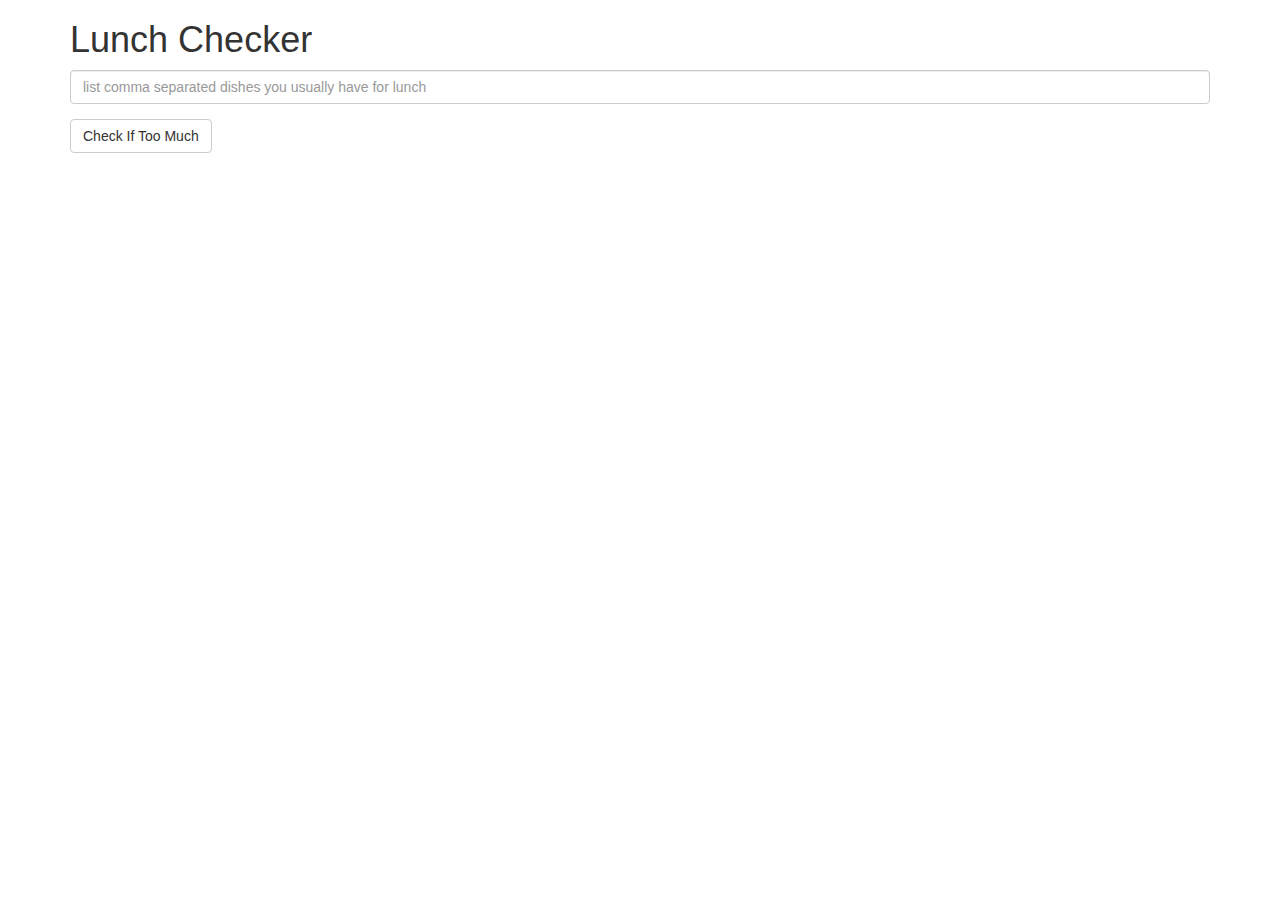
<file: angularjs module-1 assignment/index.html>
<!doctype html>
<html lang="en">
  <head>
    <title>Lunch Checker</title>
    <meta name="viewport" content="width=device-width, initial-scale=1">
    <link rel="stylesheet" href="styles/bootstrap.min.css">
    <script src="angular.min.js"></script>
    <script src="app.js"></script>
    <style>
      .message { font-size: 1.3em; font-weight: bold; }
    </style>
  </head>
<body ng-app="LunchCheck" >
   <div class="container" 
        ng-controller='LunchCheckController'>
     <h1>Lunch Checker</h1>
         <div class="form-group" >
             <input id="lunch-menu" type="text"
             placeholder="list comma separated dishes you usually have for lunch"
             class="form-control" 
             ng-model="name" >
 
         </div>
         <div class="form-group">
             <button class="btn btn-default" ng-click="calculatenumber()"
             >Check If Too Much</button>
         </div>
         <div class="form-group message" >
           <!-- Your message can go here. -->
           {{messagetome}}
         </div>
   </div>

</body>
</html>
</file>
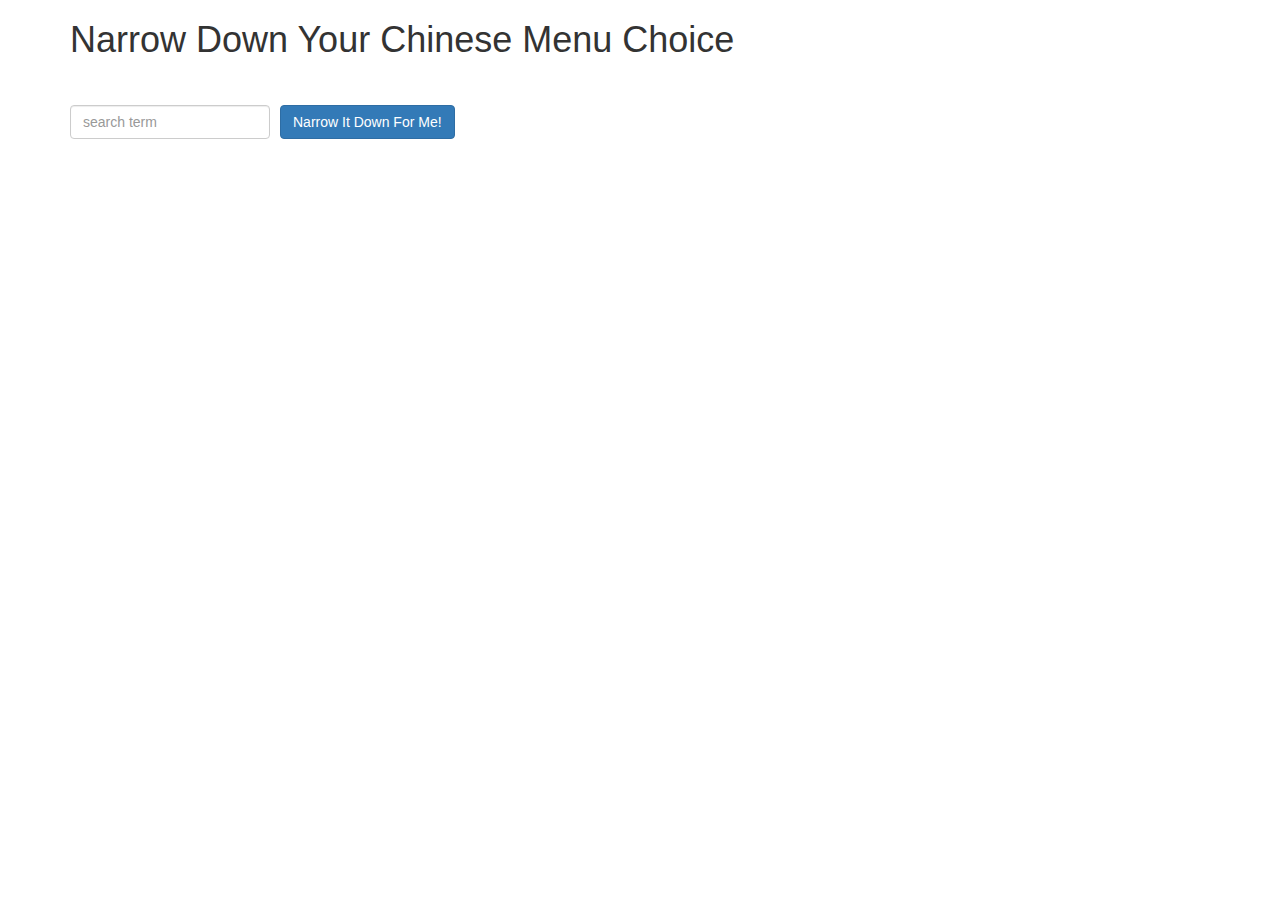
<file: angularjs module-3 assignment/index.html>
<!doctype html>
<html lang="en">
  <head>
    <meta charset="utf-8">
    <meta http-equiv="x-ua-compatible" content="ie=edge">
    <title>Narrow Down Your Menu Choice</title>
    <meta name="viewport" content="width=device-width, initial-scale=1">
    <link rel="icon" href="../favicon.ico" type="image/x-icon">

    <link rel="stylesheet" href="styles/bootstrap.min.css">
    <link rel="stylesheet" href="styles/styles.css">
    <link rel="stylesheet" href="styles/loader.css">

    <script src="app/angular.min.js"></script>
    <script src="app/app.js"></script>
    <script src="app/constants.js"></script>
    <script src="app/menusearch.service.js"></script>
    <script src="app/narrowitdown.controller.js"></script>
    <script src="app/found-items/found-items.directive.js"></script>
    <script src="app/loader/loader.directive.js"></script>
  </head>
  <body ng-app="NarrowItDownApp">
    <div class="container" ng-controller="NarrowItDownController as search">
      <h1>Narrow Down Your Chinese Menu Choice</h1>

      <div class="row">
        <div class="col-md-12">
          <form class="form">
            <div class="form-group">
              <input type="text" placeholder="search term" class="form-control" ng-model="search.searchTerm">
            </div>
            <div class="form-group narrow-button">
              <button class="btn btn-primary" ng-click="search.searchMenuItem()" type="submit">Narrow It Down For Me!</button>
            </div>
          </form>
        </div>
      </div>

      <!-- Bonus loader (see Bonus section of the assignment) -->
      <loader ng-if="search.loading"></loader>

      <!-- found-items should be implemented as a component -->
      <found-items
        ng-if="!search.loading"
        items="search.found"
        message="search.message"
        on-remove="search.removeMenuItem(index)">
      </found-items>
    </div>

  </div>
</body>
</html>
</file>
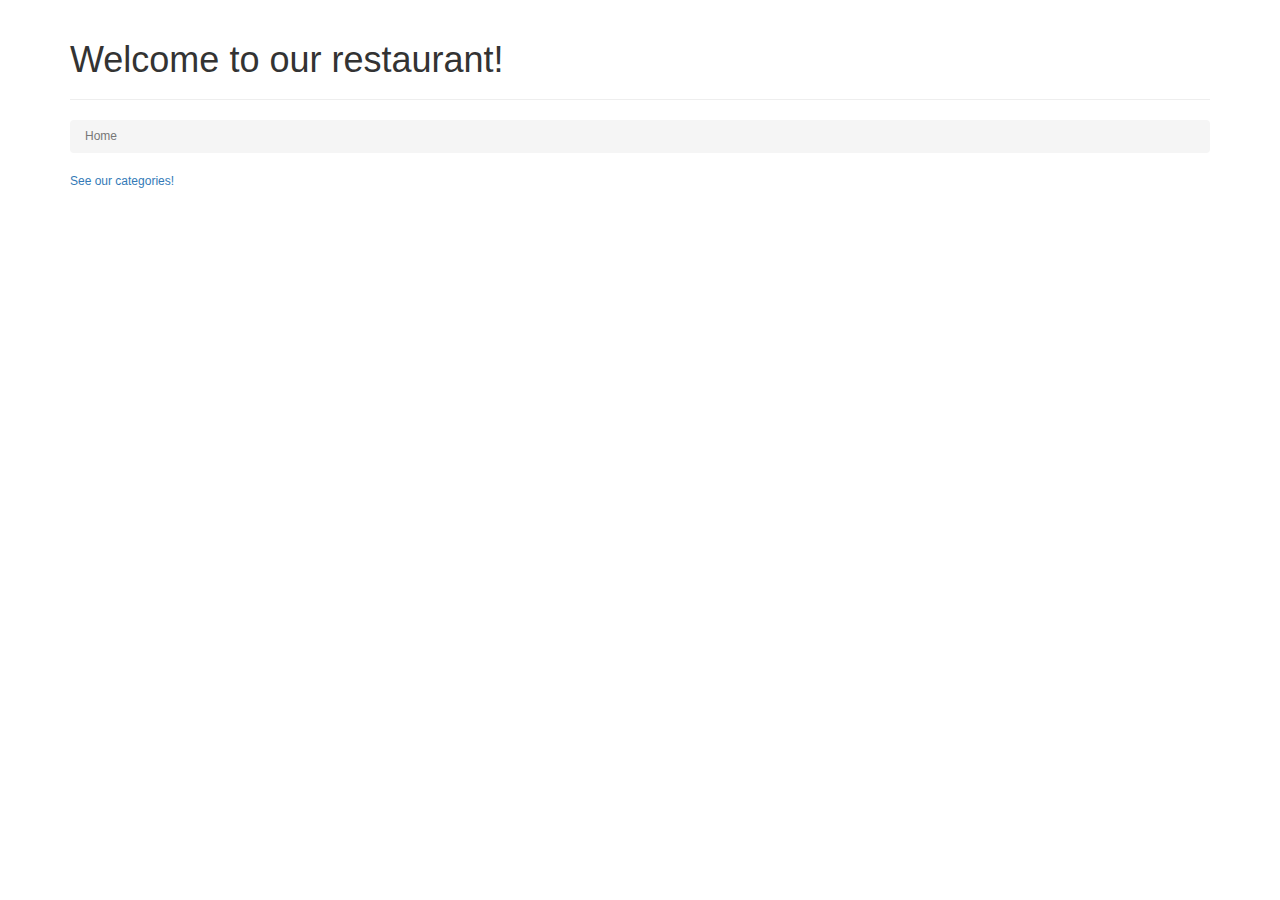
<file: angularjs module-4 assignment/index.html>
<!doctype html>
<html>
  <head>
    <meta charset="utf-8">
    <meta http-equiv="x-ua-compatible" content="ie=edge">
    <title>Menu App</title>
    <meta name="viewport" content="width=device-width, initial-scale=1">
    <link rel="icon" href="../favicon.ico" type="image/x-icon">

    <link rel="stylesheet" href="css/bootstrap.min.css">
    <link rel="stylesheet" href="css/loader.css">
    <link rel="stylesheet" href="css/styles.css">
  </head>
  <body ng-app='MenuApp'>
    <div class="container">
      <div class="page-header">
        <h1>Welcome to our restaurant!</h1>
      </div>
      <ui-view></ui-view>
    </div>

    <!-- Libraries -->
    <script src="lib/angular.min.js"></script>
    <script src="lib/angular-ui-router.min.js"></script>

    <!-- Modules -->
    <script src="app/menuapp/menuapp.module.js"></script>
    <script src="app/data/data.module.js"></script>
    <script src="app/spinner/spinner.module.js"></script>

    <!-- Routes -->
    <script src="app/routes.js"></script>

    <!-- 'data' module artifacts -->
    <script src="app/data/constants.js"></script>
    <script src="app/data/menudata.service.js"></script>

    <!-- 'MenuApp' module artifacts -->
    <script src="app/menuapp/categories/categories.component.js"></script>
    <script src="app/menuapp/categories/categories.controller.js"></script>
    <script src="app/menuapp/items/items.component.js"></script>
    <script src="app/menuapp/items/items.controller.js"></script>

    <!-- 'spinner' module artifacts -->
    <script src="app/spinner/loadingspinner.component.js"></script>
  </body>
</html>
</file>
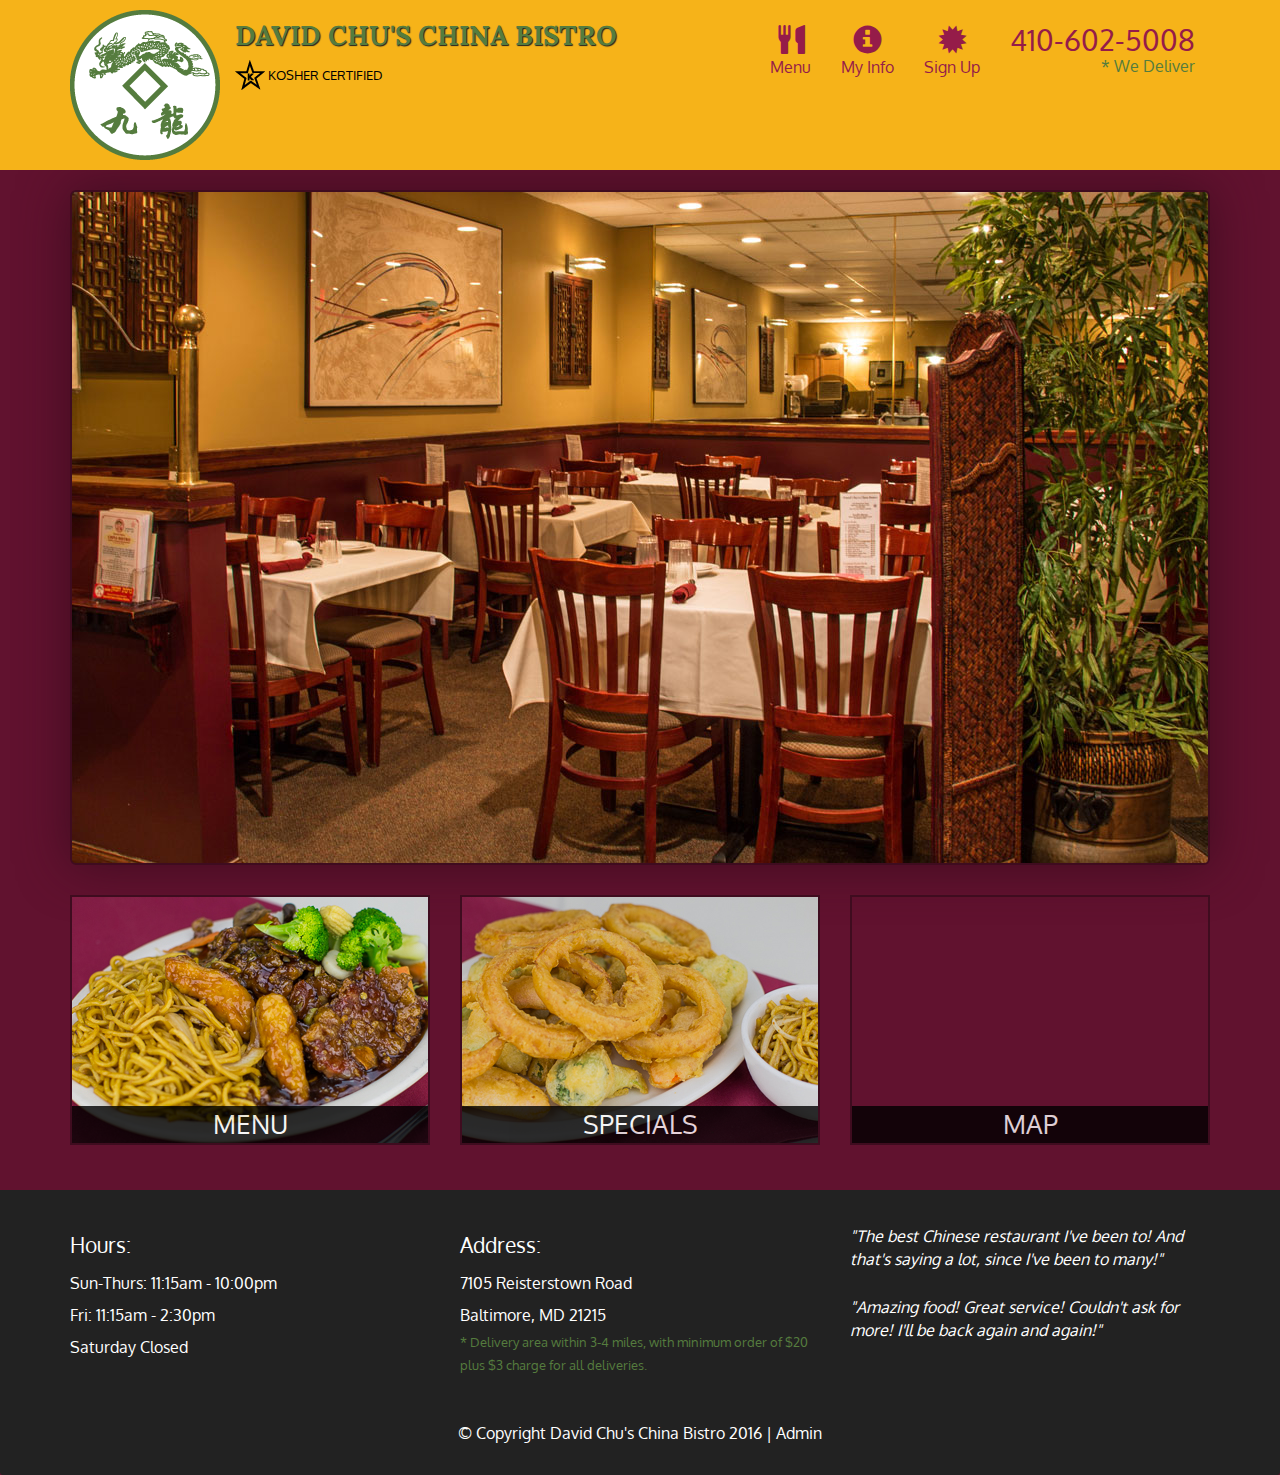
<file: angularjs module-5 assignment/index.html>
<!DOCTYPE html>
<html lang="en">
  <head>
    <meta charset="utf-8">
    <meta http-equiv="X-UA-Compatible" content="IE=edge">
    <meta name="viewport" content="width=device-width, initial-scale=1">
    <title>David Chu's China Bistro</title>
    <link href='https://fonts.googleapis.com/css?family=Oxygen:400,300,700' rel='stylesheet' type='text/css'>
    <link href='https://fonts.googleapis.com/css?family=Lora' rel='stylesheet' type='text/css'>
    <link rel="stylesheet" href="css/bootstrap.min.css">
    <link rel="stylesheet" href="css/restaurant.css">
    <link rel="stylesheet" href="css/common.css">
  </head>
  <body ng-app="restaurant" ng-strict-di>

    <!-- Fixed position loading indicator -->
    <loading class="loading-indicator"></loading>

    <header>
      <nav id="header-nav" class="navbar navbar-default">
        <div class="container">
          <div class="navbar-header">
            <a href="index.html" class="pull-left visible-md visible-lg">
              <div id="logo-img" alt="Logo image"></div>
            </a>

            <div class="navbar-brand">
              <a href="index.html"><h1>David Chu's China Bistro</h1></a>
              <p>
              <img src="images/star-k-logo.png" alt="Kosher certification">
              <span>Kosher Certified</span>
              </p>
            </div>

            <button id="navbarToggle" type="button" class="navbar-toggle collapsed" data-toggle="collapse" data-target="#collapsable-nav" aria-expanded="false">
              <span class="sr-only">Toggle navigation</span>
              <span class="icon-bar"></span>
              <span class="icon-bar"></span>
              <span class="icon-bar"></span>
            </button>
          </div>

          <div id="collapsable-nav" class="collapse navbar-collapse">
            <ul id="nav-list" class="nav navbar-nav navbar-right">
              <li id="navHomeButton" class="visible-xs">
                <a href="index.html">
                  <span class="glyphicon glyphicon-home"></span> Home</a>
              </li>
              <li id="navMenuButton" ui-sref-active="active">
                <a ui-sref="public.menu">
                  <span class="glyphicon glyphicon-cutlery"></span><br class="hidden-xs"> Menu</a>
              </li>
              <li>
                <a ui-sref="public.myinfo">
                  <span class="glyphicon glyphicon-info-sign"></span><br class="hidden-xs"> My Info</a>
              </li>
              <li>
                <a ui-sref="public.signup">
                  <span class="glyphicon glyphicon-certificate"></span><br class="hidden-xs"> Sign Up</a>
              </li>
              <li id="phone" class="hidden-xs">
                <a href="tel:410-602-5008">
                  <span>410-602-5008</span></a><div>* We Deliver</div>
              </li>
            </ul><!-- #nav-list -->
          </div><!-- .collapse .navbar-collapse -->
        </div><!-- .container -->
      </nav><!-- #header-nav -->
    </header>

    <div id="call-btn" class="visible-xs">
      <a class="btn" href="tel:410-602-5008">
        <span class="glyphicon glyphicon-earphone"></span>
        410-602-5008
      </a>
    </div>
    <div id="xs-deliver" class="text-center visible-xs">* We Deliver</div>

    <ui-view>
      <div class="text-center initial-loading">
        <h2>Loading Site...</h2>
      </div>
    </ui-view>

    <footer class="panel-footer">
      <div class="container">
        <div class="row">
          <section id="hours" class="col-sm-4">
            <span>Hours:</span><br>
            Sun-Thurs: 11:15am - 10:00pm<br>
            Fri: 11:15am - 2:30pm<br>
            Saturday Closed
            <hr class="visible-xs">
          </section>
          <section id="address" class="col-sm-4">
            <span>Address:</span><br>
            7105 Reisterstown Road<br>
            Baltimore, MD 21215
            <p>* Delivery area within 3-4 miles, with minimum order of $20 plus $3 charge for all deliveries.</p>
            <hr class="visible-xs">
          </section>
          <section id="testimonials" class="col-sm-4">
            <p>"The best Chinese restaurant I've been to! And that's saying a lot, since I've been to many!"</p>
            <p>"Amazing food! Great service! Couldn't ask for more! I'll be back again and again!"</p>
          </section>
        </div>
        <div class="text-center">
          &copy; Copyright David Chu's China Bistro 2016 |
          <a ui-sref="admin.auth">Admin</a></div>
      </div>
    </footer>

    <!-- Libs -->
    <script src="lib/jquery-2.1.4.min.js"></script>
    <script src="lib/bootstrap.min.js"></script>
    <script src="lib/angular.min.js"></script>
    <script src="lib/angular-ui-router.min.js"></script>

    <!-- Main Restaurant Module -->
    <script src="src/restaurant.module.js"></script>

    <!-- Common Module -->
    <script src="src/common/common.module.js"></script>
    <script src="src/common/loading/loading.component.js"></script>
    <script src="src/common/loading/loading.interceptor.js"></script>
    <script src="src/common/menu.service.js"></script>

    <!-- Public Module -->
    <script src="src/public/public.module.js"></script>
    <script src="src/public/public.routes.js"></script>
    <script src="src/public/menu/menu.controller.js"></script>
    <script src="src/public/menu-category/menu-category.component.js"></script>
    <script src="src/public/menu-items/menu-items.controller.js"></script>
    <script src="src/public/menu-item/menu-item.component.js"></script>
    <script src="src/public/sign-up/sign-up.controller.js"></script>
    <script src="src/public/my-info/my-info.controller.js"></script>
    <!-- ADMIN SITE -->

    <!--Application files -->

  </body>

</html>
</file>
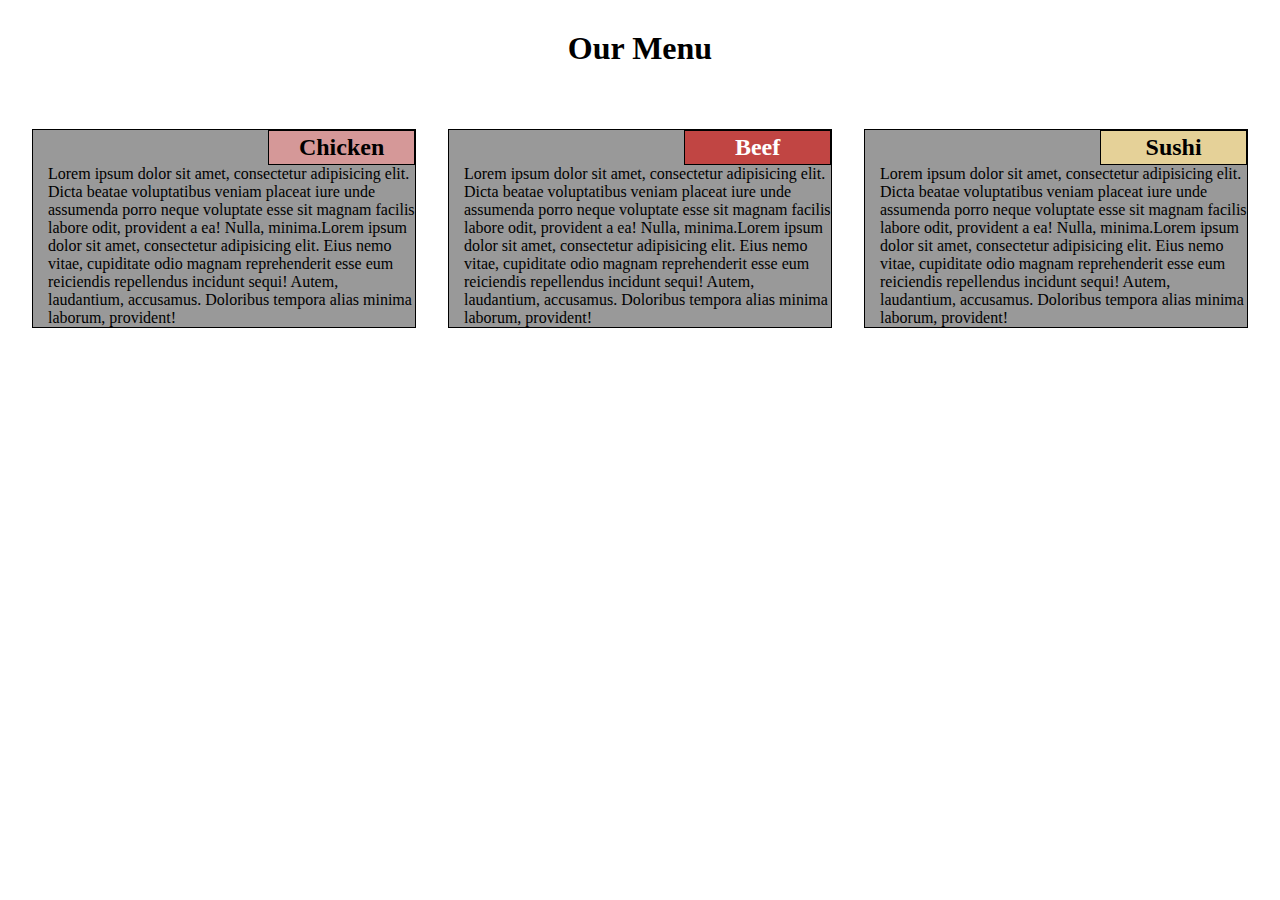
<file: module2-solution/index.html>
<!DOCTYPE html>
<meta charset="utf-8">
<meta name="viewport" content="width=device-width,  initial-scale=1" >
<html>
<head>
	<title>hello coursera</title>
	<link rel="stylesheet" href="css/Styles.css">
</head>
<body>
<h1>Our Menu</h1>
<div class="container">
<nav class="row">
	<section class="col-lg-3 col-md-5 col-sm-12">
    <h2 id="pink">Chicken</h2>
		Lorem ipsum dolor sit amet, consectetur adipisicing elit. Dicta beatae voluptatibus veniam placeat iure unde assumenda porro neque voluptate esse sit magnam facilis labore odit, provident a ea! Nulla, minima.Lorem ipsum dolor sit amet, consectetur adipisicing elit. Eius nemo vitae, cupiditate odio magnam reprehenderit esse eum reiciendis repellendus incidunt sequi! Autem, laudantium, accusamus. Doloribus tempora alias minima laborum, provident!</section>
	<section class="col-lg-3 col-md-5 col-sm-12">
    <h2 id="red">Beef</h2>
		Lorem ipsum dolor sit amet, consectetur adipisicing elit. Dicta beatae voluptatibus veniam placeat iure unde assumenda porro neque voluptate esse sit magnam facilis labore odit, provident a ea! Nulla, minima.Lorem ipsum dolor sit amet, consectetur adipisicing elit. Eius nemo vitae, cupiditate odio magnam reprehenderit esse eum reiciendis repellendus incidunt sequi! Autem, laudantium, accusamus. Doloribus tempora alias minima laborum, provident!</section>
	<section class="col-lg-3 col-md-12 col-sm-12">
<h2 id="yellow">Sushi</h2>
		Lorem ipsum dolor sit amet, consectetur adipisicing elit. Dicta beatae voluptatibus veniam placeat iure unde assumenda porro neque voluptate esse sit magnam facilis labore odit, provident a ea! Nulla, minima.Lorem ipsum dolor sit amet, consectetur adipisicing elit. Eius nemo vitae, cupiditate odio magnam reprehenderit esse eum reiciendis repellendus incidunt sequi! Autem, laudantium, accusamus. Doloribus tempora alias minima laborum, provident!</section>
</nav>
</div>
</body>
</html>
</file>
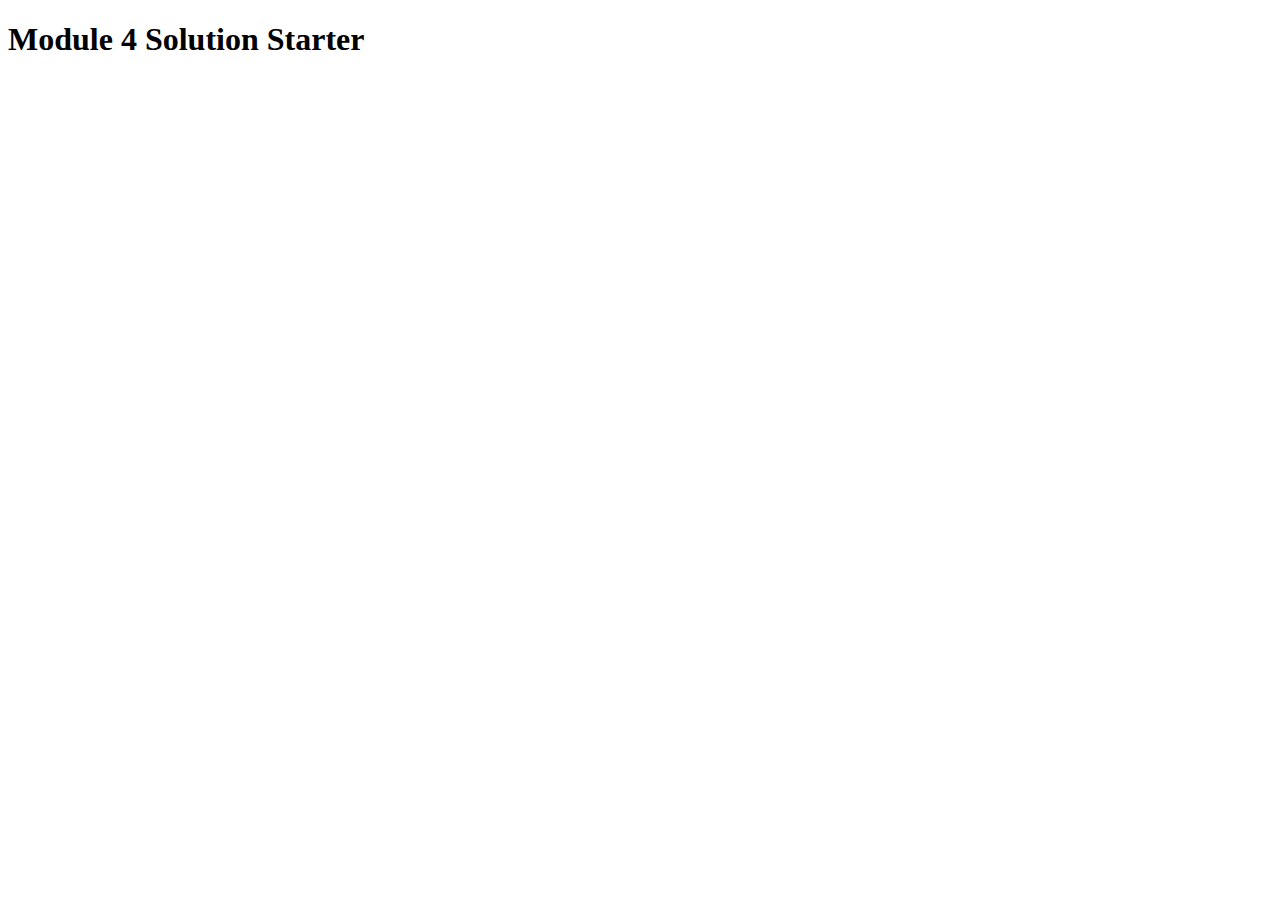
<file: module4-solution/index.html>
<!DOCTYPE html>
<html>
<head>
  <meta charset="utf-8">
  <title>Module 4 Solution Starter</title>
  <script>
    var names = []; // DO NOT REMOVE
  </script>
  <script src="SpeakHello.js"></script>
  <script src="SpeakGoodBye.js"></script>
  <script src="script.js"></script>
</head>
<body>
  <h1>Module 4 Solution Starter</h1>
</body>
</html>
</file>
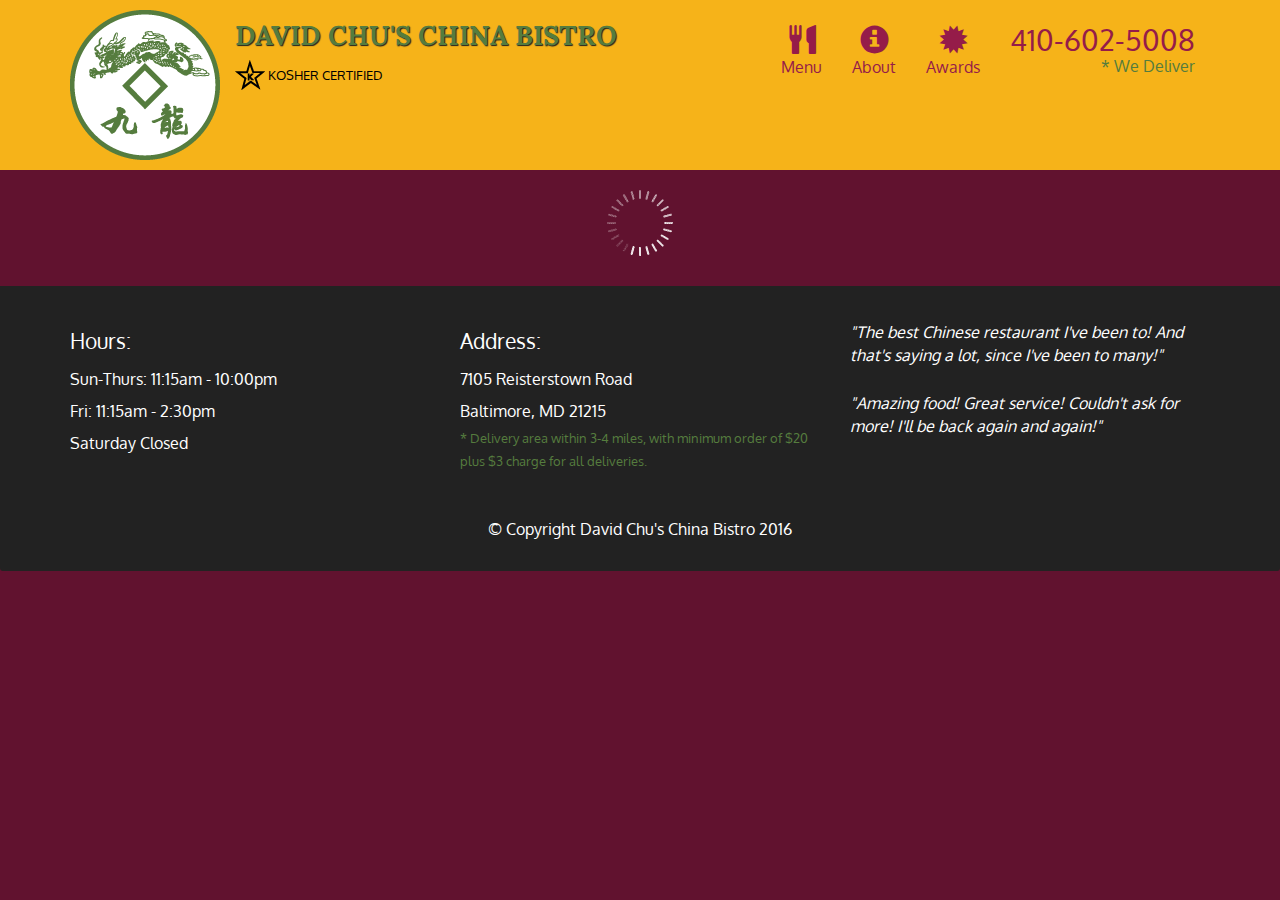
<file: module5-solution/index.html>
<!doctype html>
<html lang="en">
  <head>
    <meta charset="utf-8">
    <meta http-equiv="X-UA-Compatible" content="IE=edge">
    <meta name="viewport" content="width=device-width, initial-scale=1">
    <title>David Chu's China Bistro</title>
    <link rel="stylesheet" href="css/bootstrap.min.css">
    <link rel="stylesheet" href="css/styles.css">
    <link href='https://fonts.googleapis.com/css?family=Oxygen:400,300,700' rel='stylesheet' type='text/css'>
    <link href='https://fonts.googleapis.com/css?family=Lora' rel='stylesheet' type='text/css'>
  </head>
<body>
  <header>
    <nav id="header-nav" class="navbar navbar-default">
      <div class="container">
        <div class="navbar-header">
          <a href="index.html" class="pull-left visible-md visible-lg">
            <div id="logo-img" alt="Logo image"></div>
          </a>

          <div class="navbar-brand">
            <a href="index.html"><h1>David Chu's China Bistro</h1></a>
            <p>
              <img src="images/star-k-logo.png" alt="Kosher certification">
              <span>Kosher Certified</span>
            </p>
          </div>

          <button id="navbarToggle" type="button" class="navbar-toggle collapsed" data-toggle="collapse" data-target="#collapsable-nav" aria-expanded="false">
            <span class="sr-only">Toggle navigation</span>
            <span class="icon-bar"></span>
            <span class="icon-bar"></span>
            <span class="icon-bar"></span>
          </button>
        </div>
        
        <div id="collapsable-nav" class="collapse navbar-collapse">
           <ul id="nav-list" class="nav navbar-nav navbar-right">
            <li id="navHomeButton" class="visible-xs active">
              <a href="index.html">
                <span class="glyphicon glyphicon-home"></span> Home</a>
            </li>
            <li id="navMenuButton">
              <a href="#" onclick="$dc.loadMenuCategories();">
                <span class="glyphicon glyphicon-cutlery"></span><br class="hidden-xs"> Menu</a>
            </li>
            <li>
              <a href="#">
                <span class="glyphicon glyphicon-info-sign"></span><br class="hidden-xs"> About</a>
            </li>
            <li>
              <a href="#">
                <span class="glyphicon glyphicon-certificate"></span><br class="hidden-xs"> Awards</a>
            </li>
            <li id="phone" class="hidden-xs">
              <a href="tel:410-602-5008">
                <span>410-602-5008</span></a><div>* We Deliver</div>
            </li>
          </ul><!-- #nav-list -->
        </div><!-- .collapse .navbar-collapse -->
      </div><!-- .container -->
    </nav><!-- #header-nav -->
  </header>

  <div id="call-btn" class="visible-xs">
    <a class="btn" href="tel:410-602-5008">
    <span class="glyphicon glyphicon-earphone"></span>
    410-602-5008
    </a>
  </div>
  <div id="xs-deliver" class="text-center visible-xs">* We Deliver</div>

  <div id="main-content" class="container"></div>

  <footer class="panel-footer">
    <div class="container">
      <div class="row">
        <section id="hours" class="col-sm-4">
          <span>Hours:</span><br>
          Sun-Thurs: 11:15am - 10:00pm<br>
          Fri: 11:15am - 2:30pm<br>
          Saturday Closed
          <hr class="visible-xs">
        </section>
        <section id="address" class="col-sm-4">
          <span>Address:</span><br>
          7105 Reisterstown Road<br>
          Baltimore, MD 21215
          <p>* Delivery area within 3-4 miles, with minimum order of $20 plus $3 charge for all deliveries.</p>
          <hr class="visible-xs">
        </section>
        <section id="testimonials" class="col-sm-4">
          <p>"The best Chinese restaurant I've been to! And that's saying a lot, since I've been to many!"</p>
          <p>"Amazing food! Great service! Couldn't ask for more! I'll be back again and again!"</p>
        </section>
      </div>
      <div class="text-center">&copy; Copyright David Chu's China Bistro 2016</div>
    </div>
  </footer>

  <!-- jQuery (Bootstrap JS plugins depend on it) -->
  <script src="js/jquery-2.1.4.min.js"></script>
  <script src="js/bootstrap.min.js"></script>
  <script src="js/ajax-utils.js"></script>
  <script src="js/script.js"></script>
</body>
</html>
</file>
<file: angularjs module-3 assignment/styles/styles.css>
h1 {
  margin-bottom: 30px;
}

input[type="text"] {
  width: 200px;
  float: left;
}

.narrow-button {
  float: left;
  margin-left: 10px;
}

.item-name {
  font-weight: bold;
}
</file>
<file: angularjs module-3 assignment/styles/loader.css>
.loader, .loader:before, .loader:after {
  background: #ffffff;
  -webkit-animation: load1 1s infinite ease-in-out;
  animation: load1 1s infinite ease-in-out;
  width: 1em;
  height: 4em;
}

.loader:before, .loader:after {
  position: absolute;
  top: 0;
  content: '';
}

.loader:before {
  left: -1.5em;
  -webkit-animation-delay: -0.32s;
  animation-delay: -0.32s;
}

.loader {
  color: #5cb85c;
  text-indent: -9999em;
  margin: 88px auto;
  position: relative;
  font-size: 11px;
  -webkit-transform: translateZ(0);
  -ms-transform: translateZ(0);
  transform: translateZ(0);
  -webkit-animation-delay: -0.16s;
  animation-delay: -0.16s;
}

.loader:after {
  left: 1.5em;
}

@-webkit-keyframes load1 {
  0%, 80%, 100% {
    box-shadow: 0 0;
    height: 4em;
  }
  40% {
    box-shadow: 0 -2em;
    height: 5em;
  }
}

@keyframes load1 {
  0%, 80%, 100% {
    box-shadow: 0 0;
    height: 4em;
  }
  40% {
    box-shadow: 0 -2em;
    height: 5em;
  }
}
</file>
<file: angularjs module-4 assignment/css/loader.css>
.loader, .loader:before, .loader:after {
  background: #ffffff;
  -webkit-animation: load1 1s infinite ease-in-out;
  animation: load1 1s infinite ease-in-out;
  width: 1em;
  height: 4em;
}

.loader:before, .loader:after {
  position: absolute;
  top: 0;
  content: '';
}

.loader:before {
  left: -1.5em;
  -webkit-animation-delay: -0.32s;
  animation-delay: -0.32s;
}

.loader {
  color: #5cb85c;
  text-indent: -9999em;
  margin: 88px auto;
  position: relative;
  font-size: 11px;
  -webkit-transform: translateZ(0);
  -ms-transform: translateZ(0);
  transform: translateZ(0);
  -webkit-animation-delay: -0.16s;
  animation-delay: -0.16s;
}

.loader:after {
  left: 1.5em;
}

@-webkit-keyframes load1 {
  0%, 80%, 100% {
    box-shadow: 0 0;
    height: 4em;
  }
  40% {
    box-shadow: 0 -2em;
    height: 5em;
  }
}

@keyframes load1 {
  0%, 80%, 100% {
    box-shadow: 0 0;
    height: 4em;
  }
  40% {
    box-shadow: 0 -2em;
    height: 5em;
  }
}
</file>
<file: angularjs module-4 assignment/css/styles.css>
body {
  font-size: 1.2em;
}

.error {
  color: red;
  font-weight: bold;
  display: none;
}

ul {
  max-height: 230px;
  overflow-y: scroll;
}

li[ui-sref]:hover {
  font-weight: bold;;
}
</file>
<file: angularjs module-5 assignment/css/restaurant.css>
body {
  font-size: 16px;
  color: #fff;
  background-color: #61122f;
  font-family: 'Oxygen', sans-serif;
}

.initial-loading {
  margin-top: 60px;
}

/** HEADER **/
#header-nav {
  background-color: #f6b319;
  border-radius: 0;
  border: 0;
}

#logo-img {
  background: url('../images/restaurant-logo_large.png') no-repeat;
  width: 150px;
  height: 150px;
  margin: 10px 15px 10px 0;
}

.navbar-brand {
  padding-top: 25px;
}
.navbar-brand h1 { /* Restaurant name */
  font-family: 'Lora', serif;
  color: #557c3e;
  font-size: 1.5em;
  text-transform: uppercase;
  font-weight: bold;
  text-shadow: 1px 1px 1px #222;
  margin-top: 0;
  margin-bottom: 0;
  line-height: .75;
}
.navbar-brand a:hover, .navbar-brand a:focus {
  text-decoration: none;
}
.navbar-brand p { /* Kosher cert */
  color: #000;
  text-transform: uppercase;
  font-size: .7em;
  margin-top: 15px;
}
.navbar-brand p span { /* Star-K */
  vertical-align: middle;
}

#nav-list {
  margin-top: 10px;
}
#nav-list a {
  color: #951C49;
  text-align: center;
}
#nav-list a:hover {
  background: #E7E7E7;
}
#nav-list a span {
  font-size: 1.8em;
}

#phone {
  margin-top: 5px;
}
#phone a { /* Phone number */
  text-align: right;
  padding-bottom: 0;
}
#phone div { /* We Deliver */
  color: #557c3e;
  text-align: right;
  padding-right: 15px;
}

.navbar-header button.navbar-toggle, .navbar-header .icon-bar {
  border: 1px solid #61122f;
}
.navbar-header button.navbar-toggle {
  clear: both;
  margin-top: -30px;
}
/* END HEADER */

/* FOOTER */
.panel-footer {
  margin-top: 30px;
  padding-top: 35px;
  padding-bottom: 30px;
  background-color: #222;
  border-top: 0;
}
.panel-footer div.row {
  margin-bottom: 35px;
}
#hours, #address {
  line-height: 2;
}
#hours > span, #address > span {
  font-size: 1.3em;
}
#address p {
  color: #557c3e;
  font-size: .8em;
  line-height: 1.8;
}
#testimonials {
  font-style: italic;
}
#testimonials p:nth-child(2) {
  margin-top: 25px;
}
a[ui-sref="admin.auth"] {
  color: #fff;
}
/* END FOOTER */

/********** Medium devices only **********/
@media (min-width: 992px) and (max-width: 1199px) {
  /* Header */
  #logo-img {
    background: url('../images/restaurant-logo_medium.png') no-repeat;
    width: 100px;
    height: 100px;
    margin: 5px 5px 5px 0;
  }
  /* End Header */
}


/********** Extra small devices only **********/
@media (max-width: 767px) {
  /* Header */
  .navbar-brand {
    padding-top: 10px;
    height: 80px;
  }
  .navbar-brand h1 { /* Restaurant name */
    padding-top: 10px;
    font-size: 5vw; /* 1vw = 1% of viewport width */
  }
  .navbar-brand p { /* Kosher cert */
    font-size: .6em;
    margin-top: 12px;
  }
  .navbar-brand p img { /* Star-K */
    height: 20px;
  }

  #collapsable-nav a { /* Collapsed nav menu text */
    font-size: 1.2em;
  }
  #collapsable-nav a span { /* Collapsed nav menu glyph */
    font-size: 1em;
    margin-right: 5px;
  }

  #call-btn > a {
    font-size: 1.5em;
    display: block;
    margin: 0 20px;
    padding: 10px;
    border: 2px solid #fff;
    background-color: #f6b319;
    color: #951c49;
  }
  #xs-deliver {
    margin-top: 5px;
    font-size: .7em;
    letter-spacing: .1em;
    text-transform: uppercase;
  }
  /* End Header */

  /* Footer */
  .panel-footer section {
    margin-bottom: 30px;
    text-align: center;
  }
  .panel-footer section:nth-child(3) {
    margin-bottom: 0; /* margin already exists on the whole row */
  }
  .panel-footer section hr {
    width: 50%;
  }
  /* End Footer */
}


/********** Super extra small devices Only :-) (e.g., iPhone 4) **********/
@media (max-width: 479px) {
  /* Header */
  .navbar-brand h1 { /* Restaurant name */
    padding-top: 5px;
    font-size: 6vw;
  }
  /* End Header */
}
</file>
<file: angularjs module-5 assignment/css/common.css>
.loading-indicator {
    display: block;
    width: 70px;
    position: fixed;
    left: 0;
    right: 0;
    margin: 0 auto;
    top: 40%;
    z-index: 100;
    background-color: #FFF;
}

.loading-indicator img {
    width: 70px;
    background-color: #FFF;
}

.ui-view-placeholder {
    margin-top: 60px;
}
</file>
<file: module2-solution/css/Styles.css>
/********** Base styles **********/
* {
  box-sizing: border-box;
  margin: 0px;
  padding: 0px;
  font-family: "verdana", Times, Sans-serif;
}
h1 {
  text-align: center;
  margin: 15px;
  padding: 15px;
}

h2{width: 40%;
  position: relative;left: 60%;
  border: 1px black solid;
  padding: 3px 6px 3px 6px;
  text-align: center;}

section{margin-top: 2.5%;
 padding: 0px 0px 0px 15px;
background-color: #999999;
}

#red {background-color: #C14543;color: white}
#pink {background-color: #D59898}
#yellow {background-color: #E5D198}

/* Simple Responsive Framework. */
.row {
  width: 100%;
}


/********** Large devices only **********/
@media (min-width: 992px) {
  .col-lg-1, .col-lg-2, .col-lg-3, .col-lg-4, .col-lg-5, .col-lg-6, .col-lg-7, .col-lg-8, .col-lg-9, .col-lg-10, .col-lg-11, .col-lg-12 {
    float: left;
    border: 1px black solid;
  }
  .col-lg-1 {
    width: 8.33%;
  }
  .col-lg-2 {
    width: 16.66%;
  }
  .col-lg-3 {
    width: 30%;
    margin-left: 2.5%;
  }
  .col-lg-4 {
    width: 33.33%;
  }
  .col-lg-5 {
    width: 41.66%;
  }
  .col-lg-6 {
    width: 50%;
  }
  .col-lg-7 {
    width: 58.33%;
  }
  .col-lg-8 {
    width: 66.66%;
  }
  .col-lg-9 {
    width: 74.99%;
  }
  .col-lg-10 {
    width: 83.33%;
  }
  .col-lg-11 {
    width: 91.66%;
  }
  .col-lg-12 {
    width: 100%;
  }
}

/********** Medium devices only **********/
@media (min-width: 768px) and (max-width: 991px) {
  .col-md-1, .col-md-2, .col-md-3, .col-md-4, .col-md-5, .col-md-6, .col-md-7, .col-md-8, .col-md-9, .col-md-10, .col-md-11, .col-md-12 {
    float: left;
    border: 1px black solid;
  }
  .col-md-1 {
    width: 8.33%;
  }
  .col-md-2 {
    width: 16.66%;
  }
  .col-md-3 {
    width: 25%;
  }
  .col-md-4 {
    width: 33.33%;
  }
  .col-md-5 {
    width: 46.5%;
    margin-left: 2.5%;
  }
  .col-md-6 {
    width: 50%;
  }
  .col-md-7 {
    width: 58.33%;
  }
  .col-md-8 {
    width: 66.66%;
  }
  .col-md-9 {
    width: 74.99%;
  }
  .col-md-10 {
    width: 83.33%;
  }
  .col-md-11 {
    width: 91.66%;
  }
  .col-md-12 {
    width: 95%;
    margin-left: 2.5%;
  }
}

/********** Small devices only **********/
@media (max-width: 767px) {
  .col-sm-1, .col-sm-2, .col-sm-3, .col-sm-4, .col-sm-5, .col-sm-6, .col-sm-7, .col-sm-8, .col-sm-9, .col-sm-10, .col-sm-11, .col-sm-12 {
    float: left;
    border: 1px solid black;
  }
  .col-sm-1 {
    width: 8.33%;
  }
  .col-sm-2 {
    width: 16.66%;
  }
  .col-sm-3 {
    width: 25%;
  }
  .col-sm-4 {
    width: 33.33%;
  }
  .col-sm-5 {
    width: 41.66%;
  }
  .col-sm-6 {
    width: 50%;
  }
  .col-sm-7 {
    width: 58.33%;
  }
  .col-sm-8 {
    width: 66.66%;
  }
  .col-sm-9 {
    width: 74.99%;
  }
  .col-sm-10 {
    width: 83.33%;
  }
  .col-sm-11 {
    width: 91.66%;
  }
  .col-sm-12 {
    width: 95%;
    margin-left: 2.5%;
  }
}
</file>
<file: module5-solution/css/styles.css>
body {
  font-size: 16px;
  color: #fff;
  background-color: #61122f;
  font-family: 'Oxygen', sans-serif;
}

/** HEADER **/
#header-nav {
  background-color: #f6b319;
  border-radius: 0;
  border: 0;
}

#logo-img {
  background: url('../images/restaurant-logo_large.png') no-repeat;
  width: 150px;
  height: 150px;
  margin: 10px 15px 10px 0;
}

.navbar-brand {
  padding-top: 25px;
}
.navbar-brand h1 { /* Restaurant name */
  font-family: 'Lora', serif;
  color: #557c3e;
  font-size: 1.5em;
  text-transform: uppercase;
  font-weight: bold;
  text-shadow: 1px 1px 1px #222;
  margin-top: 0;
  margin-bottom: 0;
  line-height: .75;
}
.navbar-brand a:hover, .navbar-brand a:focus {
  text-decoration: none;
}
.navbar-brand p { /* Kosher cert */
  color: #000;
  text-transform: uppercase;
  font-size: .7em;
  margin-top: 15px;
}
.navbar-brand p span { /* Star-K */
  vertical-align: middle;
}

#nav-list {
  margin-top: 10px;
}
#nav-list a {
  color: #951C49;
  text-align: center;
}
#nav-list a:hover {
  background: #E7E7E7;
}
#nav-list a span {
  font-size: 1.8em;
}

#phone {
  margin-top: 5px;
}
#phone a { /* Phone number */
  text-align: right;
  padding-bottom: 0;
}
#phone div { /* We Deliver */
  color: #557c3e;
  text-align: right;
  padding-right: 15px;
}

.navbar-header button.navbar-toggle, .navbar-header .icon-bar {
  border: 1px solid #61122f;
}
.navbar-header button.navbar-toggle {
  clear: both;
  margin-top: -30px;
}
/* END HEADER */

/* FOOTER */
.panel-footer {
  margin-top: 30px;
  padding-top: 35px;
  padding-bottom: 30px;
  background-color: #222;
  border-top: 0;
}
.panel-footer div.row {
  margin-bottom: 35px;
}
#hours, #address {
  line-height: 2;
}
#hours > span, #address > span {
  font-size: 1.3em;
}
#address p {
  color: #557c3e;
  font-size: .8em;
  line-height: 1.8;
}
#testimonials {
  font-style: italic;
}
#testimonials p:nth-child(2) {
  margin-top: 25px;
}
/* END FOOTER */



/* HOME PAGE */
.container .jumbotron {
  box-shadow: 0 0 50px #3F0C1F;
  border: 2px solid #3F0C1F;
}

#menu-tile, #specials-tile, #map-tile {
  height: 250px;
  width: 100%;
  margin-bottom: 15px;
  position: relative;
  border: 2px solid #3F0C1F;
  overflow: hidden;
}
#menu-tile:hover, #specials-tile:hover, #map-tile:hover {
  box-shadow: 0 1px 5px 1px #cccccc;
}
#menu-tile {
  background: url('../images/menu-tile.jpg') no-repeat;
  background-position: center;
}
#specials-tile {
  background: url('../images/specials-tile.jpg') no-repeat;
  background-position: center;
}
#menu-tile span, #specials-tile span, #map-tile span {
  position: absolute;
  bottom: 0;
  right: 0;
  width: 100%;
  text-align: center;
  font-size: 1.6em;
  text-transform: uppercase;
  background-color: #000;
  color: #fff;
  opacity: .8;
}
/* END HOME PAGE */

/* MENU CATEGORIES PAGE */
.category-tile { 
  position: relative;
  border: 2px solid #3F0C1F;
  overflow: hidden;
  width: 200px;
  height: 200px;
  margin: 0 auto 15px;
}
.category-tile span {
  position: absolute;
  bottom: 0;
  right: 0;
  width: 100%;
  text-align: center;
  font-size: 1.2em;
  text-transform: uppercase;
  background-color: #000;
  color: #fff;
  opacity: .8;
}
.category-tile:hover {
  box-shadow: 0 1px 5px 1px #cccccc;
}

#menu-categories-title + div {
  margin-bottom: 50px;
}
/* END MENU CATEGORIES PAGE */

/* SINGLE CATEGORY PAGE */
.menu-item-tile {
  margin-bottom: 25px;
}
.menu-item-tile hr {
  width: 80%;
}
.menu-item-tile .menu-item-price {
  font-size: 1.1em;
  text-align: right;
  margin-top: -15px;
  margin-right: -15px;
}
.menu-item-tile .menu-item-price span {
  font-size: .6em;
}
.menu-item-photo {
  position: relative;
  border: 2px solid #3F0C1F; 
  overflow: hidden;
  padding: 0;
  margin-right: -15px;
  margin-left: auto;
  margin-bottom: 20px;
  max-width: 250px;
}
.menu-item-photo div {
  position: absolute;
  bottom: 0;
  right: 0;
  width: 80px;
  background-color: #557c3e;
  text-align: center;
}
.menu-item-description {
  padding-right: 30px;
}
h3.menu-item-title {
  margin: 0 0 10px;
}
.menu-item-details {
  font-size: .9em;
  font-style: italic;
}
/* END SINGLE CATEGORY PAGE */


/********** Large devices only **********/
@media (min-width: 1200px) {
  .container .jumbotron {
    background: url('../images/jumbotron_1200.jpg') no-repeat;
    height: 675px;
  }
}

/********** Medium devices only **********/
@media (min-width: 992px) and (max-width: 1199px) {
  /* Header */
  #logo-img {
    background: url('../images/restaurant-logo_medium.png') no-repeat;
    width: 100px;
    height: 100px;
    margin: 5px 5px 5px 0;
  }
  /* End Header */

  /* Home Page */
  .container .jumbotron {
    background: url('../images/jumbotron_992.jpg') no-repeat;
    height: 558px;
  }
  /* End Home Page */
}

/********** Small devices only **********/
@media (min-width: 768px) and (max-width: 991px) {
  /* Home Page */
  .container .jumbotron {
    background: url('../images/jumbotron_768.jpg') no-repeat;
    height: 432px;
  }
  /* End Home Page */
}

/********** Extra small devices only **********/
@media (max-width: 767px) {
  /* Header */
  .navbar-brand {
    padding-top: 10px;
    height: 80px;
  }
  .navbar-brand h1 { /* Restaurant name */
    padding-top: 10px;
    font-size: 5vw; /* 1vw = 1% of viewport width */
  }
  .navbar-brand p { /* Kosher cert */
    font-size: .6em;
    margin-top: 12px;
  }
  .navbar-brand p img { /* Star-K */
    height: 20px;
  }

  #collapsable-nav a { /* Collapsed nav menu text */
    font-size: 1.2em;
  }
  #collapsable-nav a span { /* Collapsed nav menu glyph */
    font-size: 1em;
    margin-right: 5px;
  }

  #call-btn > a {
    font-size: 1.5em;
    display: block;
    margin: 0 20px;
    padding: 10px;
    border: 2px solid #fff;
    background-color: #f6b319;
    color: #951c49;
  }
  #xs-deliver {
    margin-top: 5px;
    font-size: .7em;
    letter-spacing: .1em;
    text-transform: uppercase;
  }
  /* End Header */

  /* Footer */
  .panel-footer section {
    margin-bottom: 30px;
    text-align: center;
  }
  .panel-footer section:nth-child(3) {
    margin-bottom: 0; /* margin already exists on the whole row */
  }
  .panel-footer section hr {
    width: 50%;
  }
  /* End Footer */

  /* Home Page */
  .container .jumbotron {
    margin-top: 30px;
    padding: 0;
  }
  #menu-tile, #specials-tile {
    width: 360px;
    margin: 0 auto 15px;
  }

  .menu-item-photo {
    margin-right: auto;
  }
  .menu-item-tile .menu-item-price {
    text-align: center;
  }
  .menu-item-description {
    text-align: center;;
  }
}


/********** Super extra small devices Only :-) (e.g., iPhone 4) **********/
@media (max-width: 479px) {
  /* Header */
  .navbar-brand h1 { /* Restaurant name */
    padding-top: 5px;
    font-size: 6vw;
  }
  /* End Header */
  
  /* Home page */
  #menu-tile, #specials-tile {
    width: 280px;
    margin: 0 auto 15px;
  }

  .col-xxs-12 {
    position: relative;
    min-height: 1px;
    padding-right: 15px;
    padding-left: 15px;
    float: left;
    width: 100%;
  }
}
</file>
